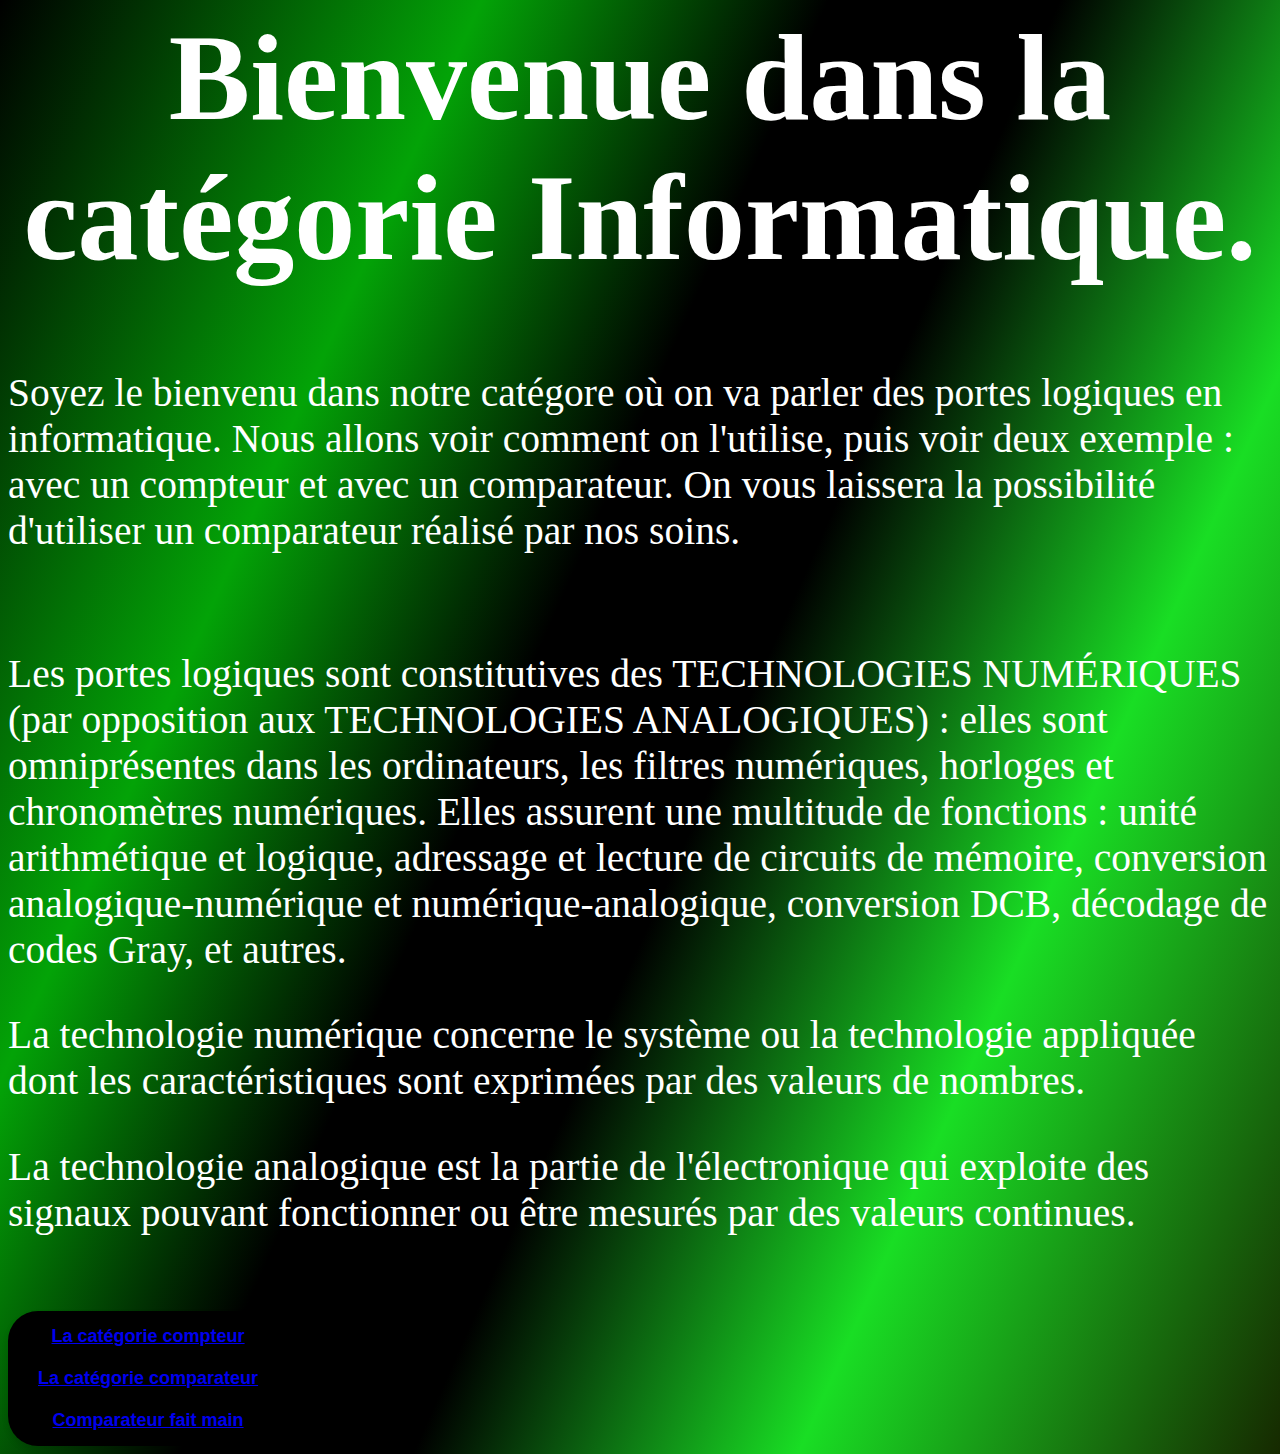
<file: Page_3.html>
<html>
	<head>
		<title>Les Portes Logiques En Informatique</title>
		<h1>Bienvenue dans la catégorie Informatique.</h1>
	</head>
	<body>
	<link href="css_projet_part3.css" rel="stylesheet">
	<p>Soyez le bienvenu dans notre catégore où on va parler des portes logiques en informatique. Nous allons voir comment on l'utilise, puis voir deux exemple : avec un compteur et avec un comparateur. On vous laissera la possibilité d'utiliser un comparateur réalisé par nos soins.</p>
	<br>
	<p>Les portes logiques sont constitutives des TECHNOLOGIES NUMÉRIQUES (par opposition aux TECHNOLOGIES ANALOGIQUES) : elles sont omniprésentes dans les ordinateurs, les filtres numériques, horloges et chronomètres numériques. Elles assurent une multitude de fonctions : unité arithmétique et logique, adressage et lecture de circuits de mémoire, conversion analogique-numérique et numérique-analogique, conversion DCB, décodage de codes Gray, et autres.</p>
	<p>La technologie numérique concerne le système ou la technologie appliquée dont les caractéristiques sont exprimées par des valeurs de nombres.</p>
	<p>La technologie analogique est la partie de l'électronique qui exploite des signaux pouvant fonctionner ou être mesurés par des valeurs continues.</p>
	<br>
	<br>
	<button>
		<li><a href="compteur.html">La catégorie compteur</a></li>
		<br>
		<li><a href="comparateur.html">La catégorie comparateur</a></li>
		<br>
		<li><a href="portes-logique.html">Comparateur fait main</a></li>
	</button>
	</body>
</html>
</file>
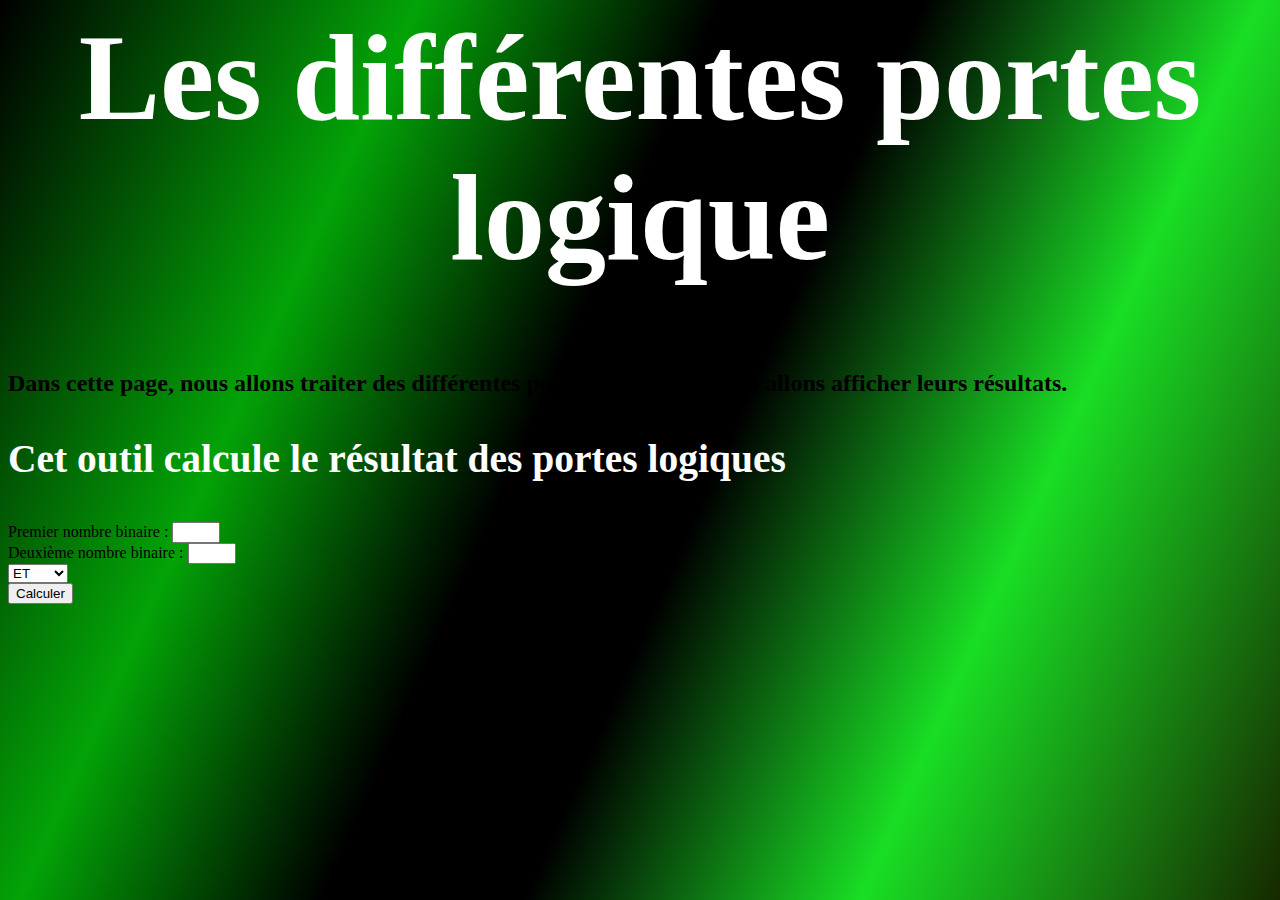
<file: portes-logique.html>
<html>
	<head>
		<title>les portes loqiques</title>
		<h1>Les différentes portes logique</h1>
	</head>
	<body>
		<link href="css_projet_part3.css" rel="stylesheet">
		<h2>Dans cette page, nous allons traiter des différentes portes logiques
        et nous allons afficher leurs résultats.
		</h2>
		<p><strong>Cet outil calcule le résultat des portes logiques</strong></p>
			<form Name='Form'>
			<div>
				<label for="binaire_1">Premier nombre binaire :
				</label>
				<input type="number" name="nombre" id="binaire_1" min="0" max="1" step="1" />
			
			</div>
			<div>
				<label for="binaire_2">Deuxième nombre binaire :
				</label>
				<input type="number" name="nombre" id="binaire_2" min="0" max="1" step="1" />
		    
			</div>
		  
			<div>
			<select name="select" id="porte">
				<option>ET</option>
				<option>OU</option>
				<option>NAND</option>
				<option>NOR</option>
				<option>XOR</option>
			</select>
			</div>

		<div>
	
			<input type="button" id="bt" value="Calculer" onclick="calcul()">
		</div>
	
		<div>
		<p id="resultat"></p>
		</div>
	</body>
	<script src=p-log.js type="text/javascript"> </script>
</html>
</file>
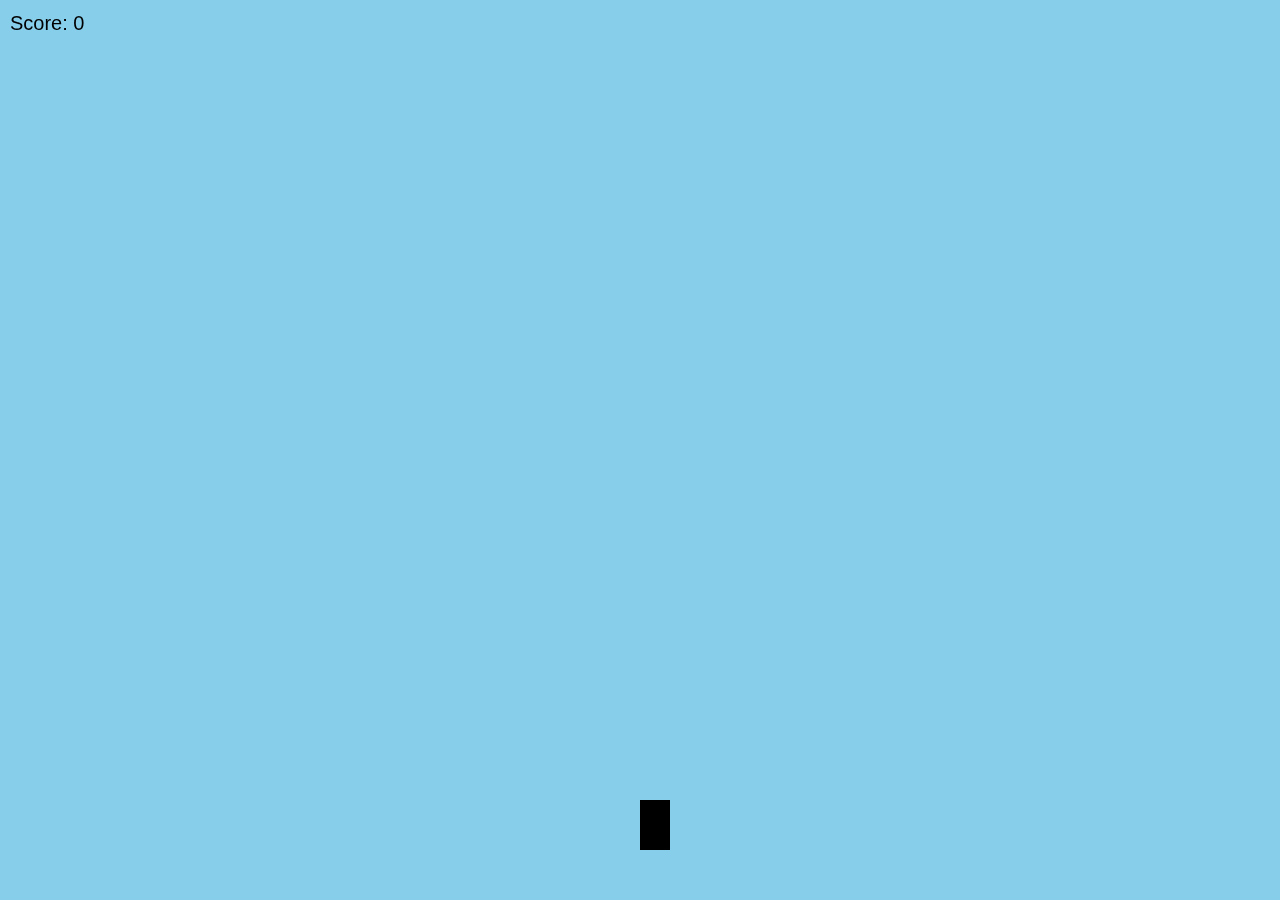
<file: slalom.html>
<!DOCTYPE html>
<html lang="en">
<head>
    <meta charset="UTF-8">
    <meta name="viewport" content="width=device-width, initial-scale=1.0">
    <title>Slalom Ski Game</title>
    <style>
        body {
            margin: 0;
            overflow: hidden;
            background-color: #87CEEB;
        }
        canvas {
            display: block;
            margin: 0 auto;
        }
    </style>
</head>
<body>
    <canvas id="gameCanvas"></canvas>
    <script>
        const canvas = document.getElementById('gameCanvas');
        const ctx = canvas.getContext('2d');

        canvas.width = window.innerWidth;
        canvas.height = window.innerHeight;

        const skier = {
            x: canvas.width / 2,
            y: canvas.height - 100,
            width: 30,
            height: 50,
            speed: 10,
            dx: 0,
        };

        const gates = [];
        const gateWidth = 100;
        const gateHeight = 20;
        const gateSpeed = 5;
        let score = 0;

        function createGate() {
            const x = Math.random() * (canvas.width - gateWidth);
            gates.push({ x, y: -gateHeight });
        }

        function updateGates() {
            gates.forEach((gate, index) => {
                gate.y += gateSpeed;

                if (gate.y > canvas.height) {
                    gates.splice(index, 1);
                    score++;
                }
            });
        }

        function drawGates() {
            ctx.fillStyle = 'red';
            gates.forEach(gate => {
                ctx.fillRect(gate.x, gate.y, gateWidth, gateHeight);
            });
        }

        function drawSkier() {
            ctx.fillStyle = 'black';
            ctx.fillRect(skier.x, skier.y, skier.width, skier.height);
        }

        function detectCollision() {
            gates.forEach(gate => {
                if (
                    skier.x < gate.x + gateWidth &&
                    skier.x + skier.width > gate.x &&
                    skier.y < gate.y + gateHeight &&
                    skier.y + skier.height > gate.y
                ) {
                    alert(`Game Over! Your Score: ${score}`);
                    document.location.reload();
                }
            });
        }

        function drawScore() {
            ctx.fillStyle = 'black';
            ctx.font = '20px Arial';
            ctx.fillText(`Score: ${score}`, 10, 30);
        }

        function moveSkier() {
            skier.x += skier.dx;

            // Prevent the skier from going out of bounds
            if (skier.x < 0) skier.x = 0;
            if (skier.x + skier.width > canvas.width) skier.x = canvas.width - skier.width;
        }

        function clearCanvas() {
            ctx.clearRect(0, 0, canvas.width, canvas.height);
        }

        function gameLoop() {
            clearCanvas();
            drawSkier();
            moveSkier();
            updateGates();
            drawGates();
            detectCollision();
            drawScore();
            requestAnimationFrame(gameLoop);
        }

        function keyDown(e) {
            if (e.key === 'ArrowLeft') skier.dx = -skier.speed;
            if (e.key === 'ArrowRight') skier.dx = skier.speed;
        }

        function keyUp(e) {
            if (e.key === 'ArrowLeft' || e.key === 'ArrowRight') skier.dx = 0;
        }

        document.addEventListener('keydown', keyDown);
        document.addEventListener('keyup', keyUp);

        setInterval(createGate, 1500);
        gameLoop();
    </script>
</body>
</html>
</file>
<file: css_projet_part3.css>
h1 {
	color: white;
	text-align: center;
	font-size: 122;
	font-family: century gothic;
}
p {
	color: white;
	font-size: 39.5;
	font-family: century gothic;
}
body {
background: rgb(0,0,0);
background: linear-gradient(114deg, rgba(0,0,0,1) 0%, rgba(3,163,7,1) 25%, rgba(0,0,0,1) 43%, rgba(0,0,0,1) 55%, rgba(25,222,36,1) 75%, rgba(22,41,0,1) 100%);
}
button {
	display: inline-block;
	padding: 15px 30px;
	font-size: 18px;
	font-weight: bold;
	color: #fff;
	background: black;
	border: none;
	border-radius: 30px; /* Coins arrondis */
	cursor: pointer; /* Curseur de la souris */
	box-shadow: 0 4px 6px rgba(0, 0, 0, 0.1); /* Ombre portée */
	transition: all 0.3s ease; /* Animation fluide */
	list-style: none;
}
</file>
